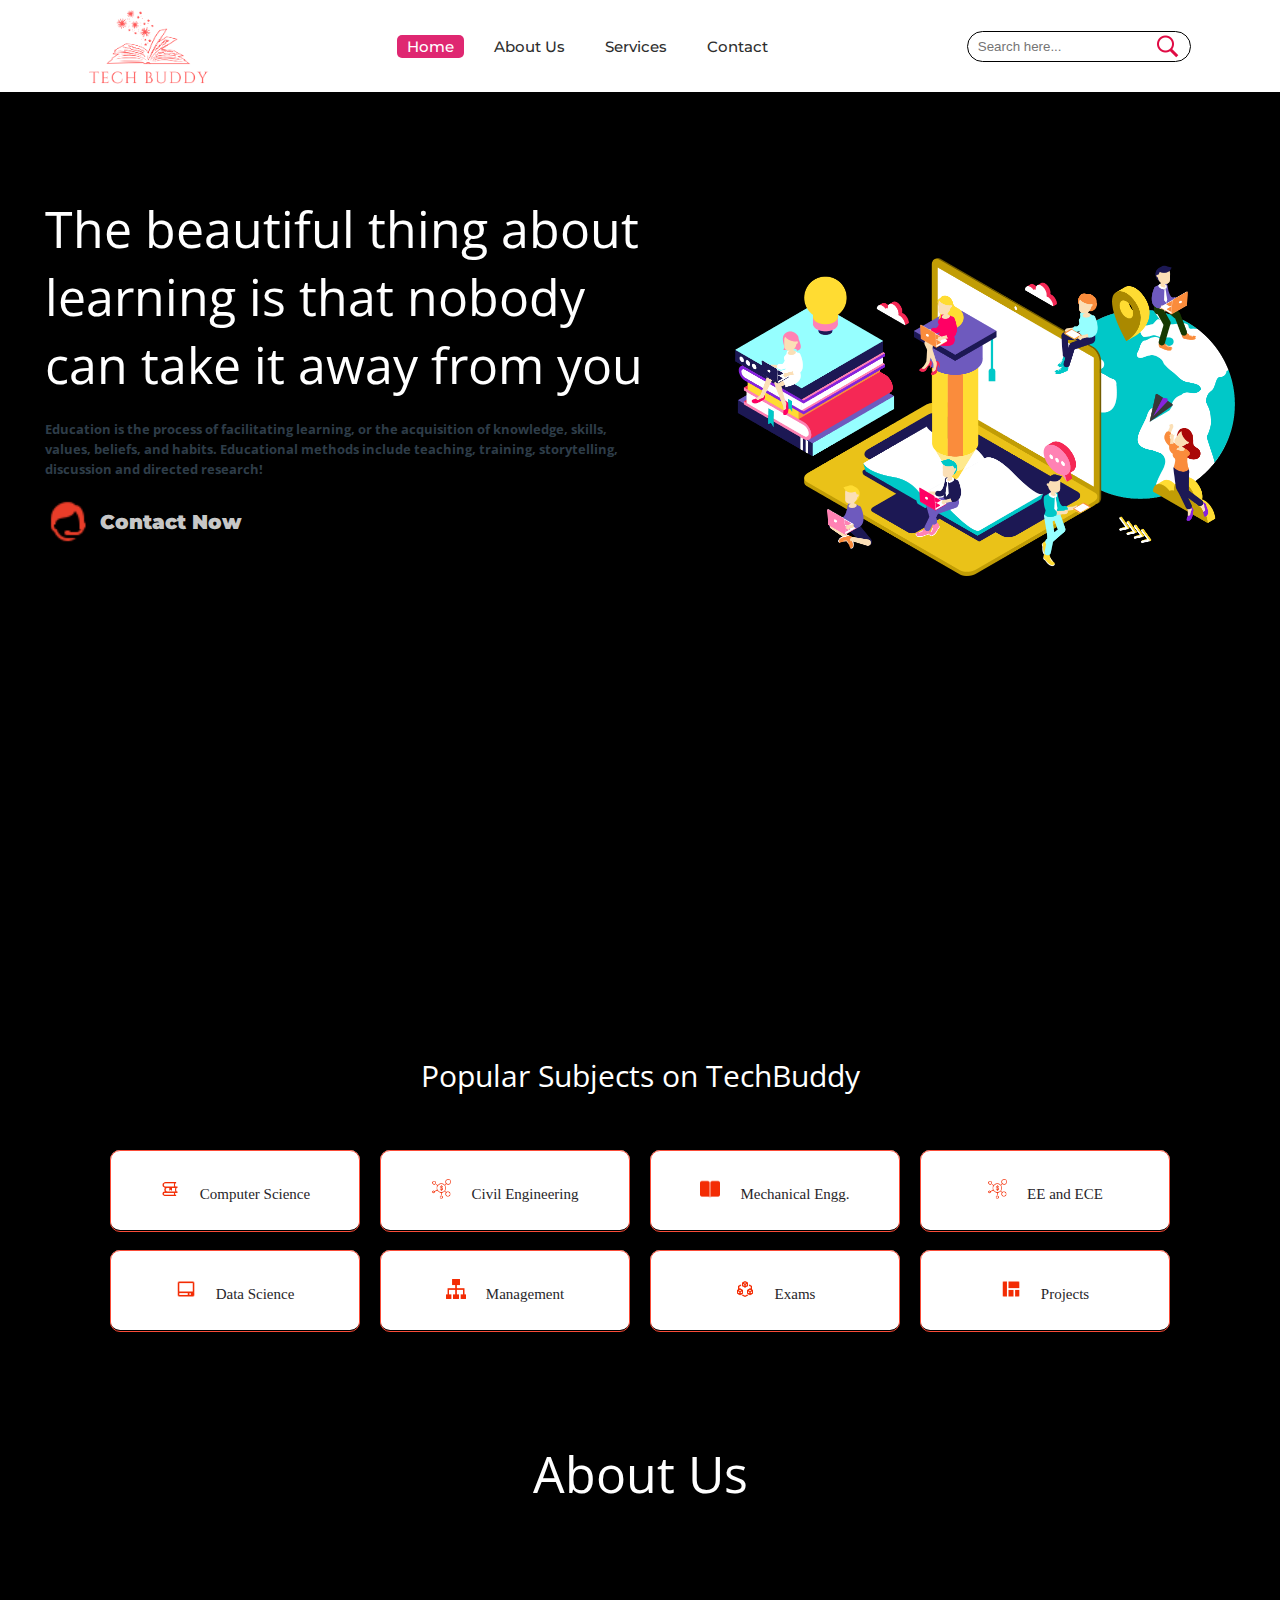
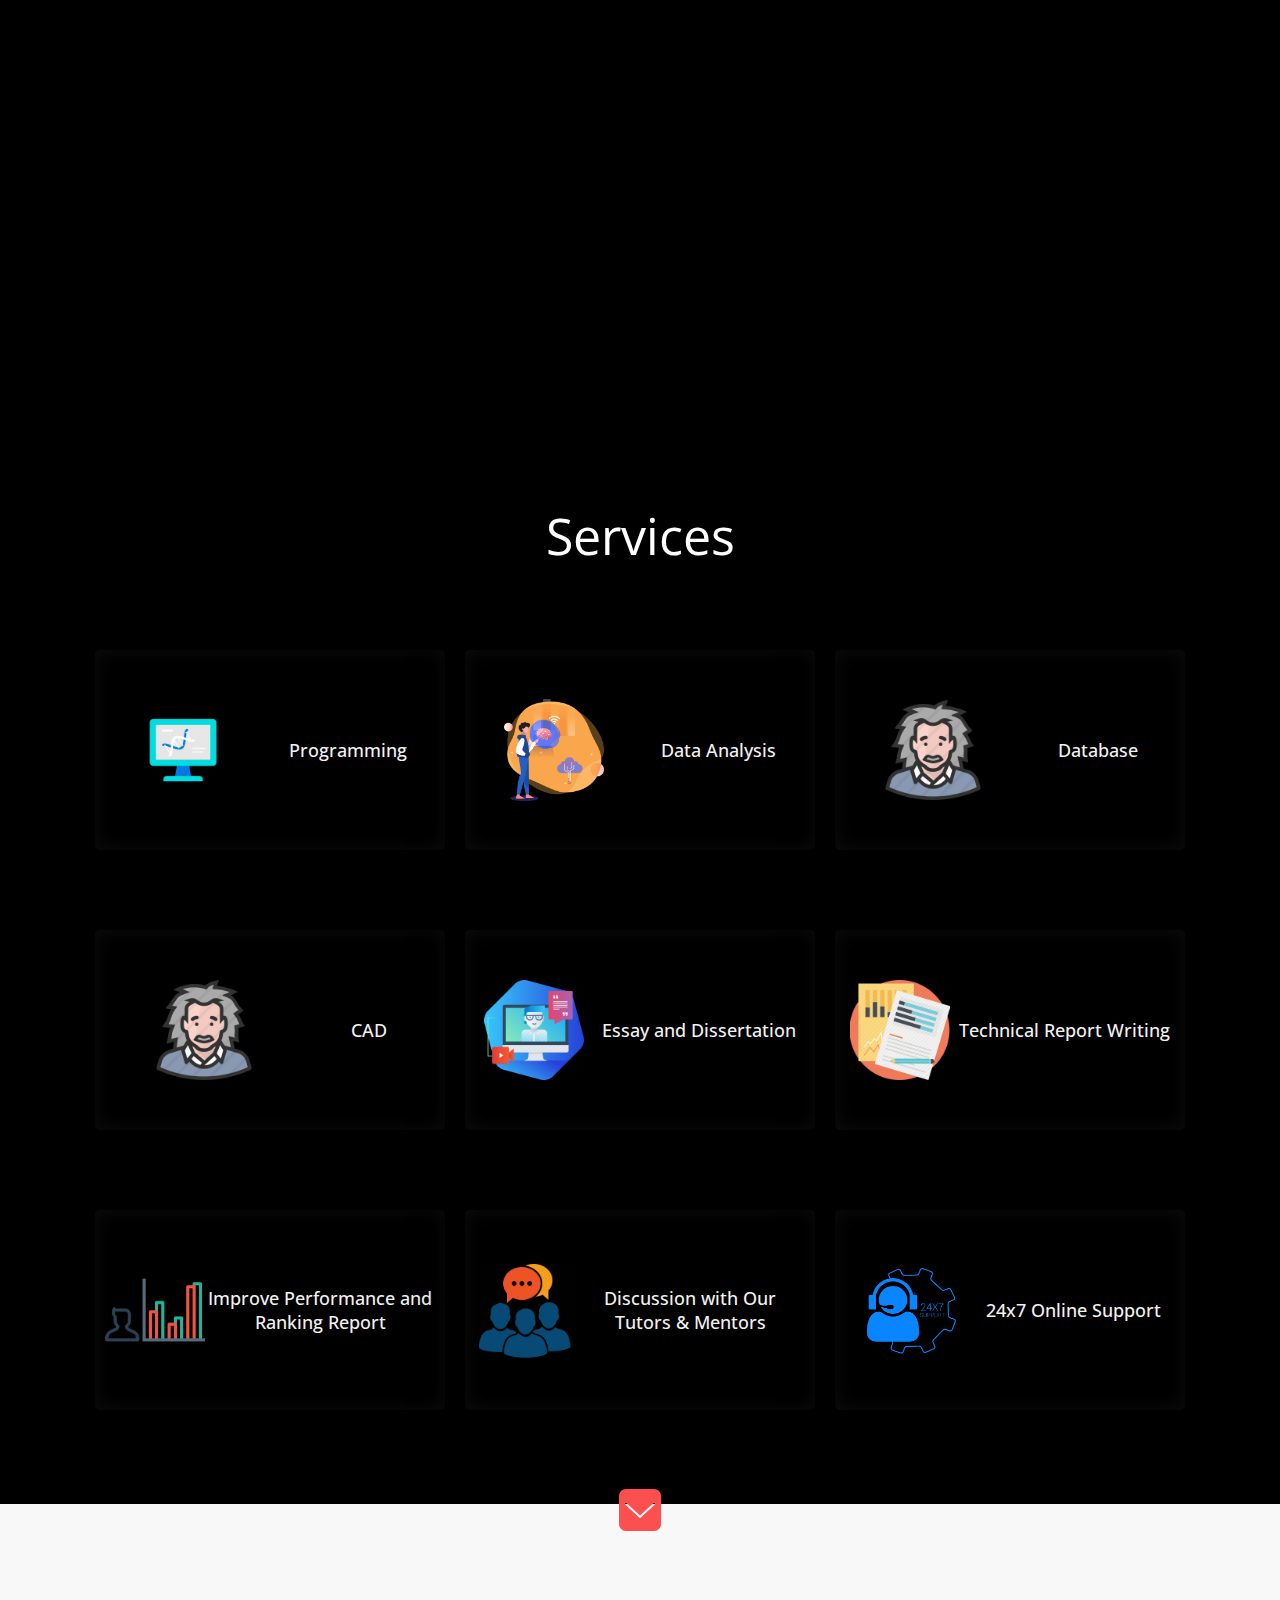
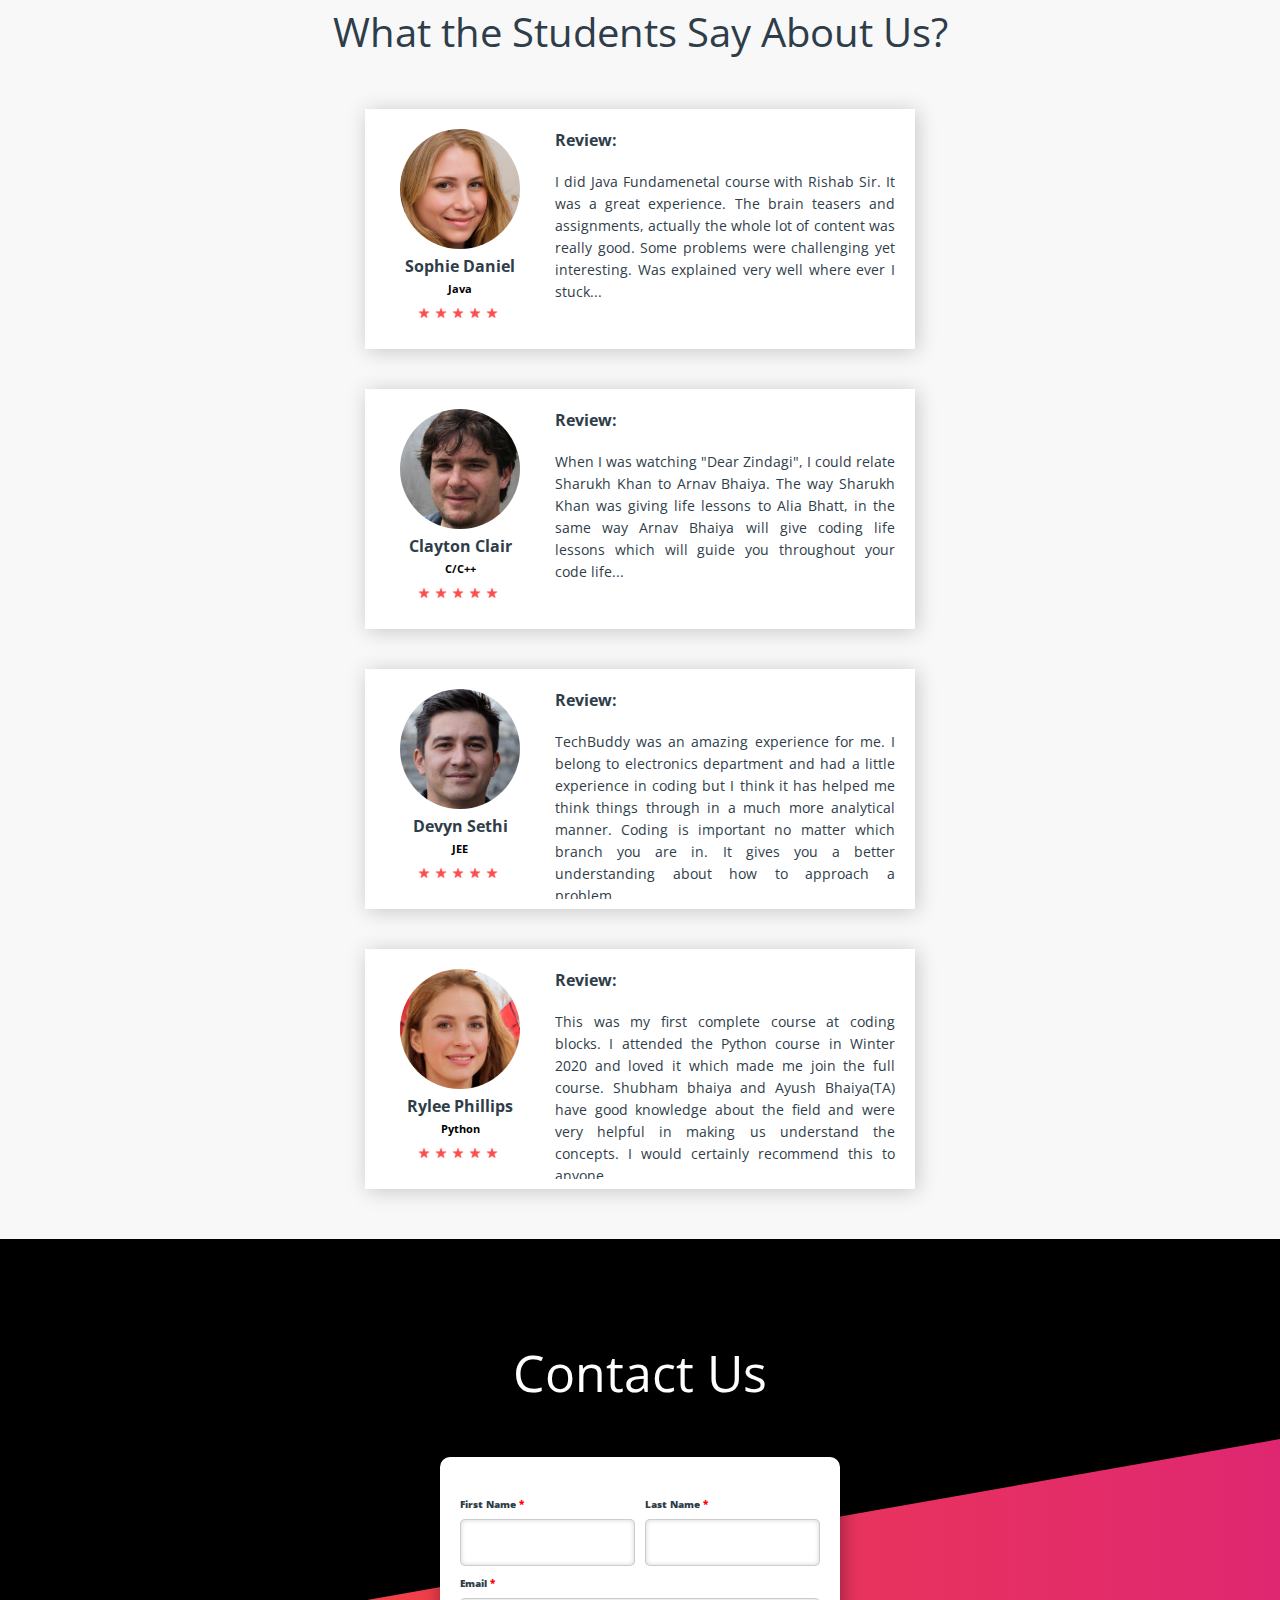
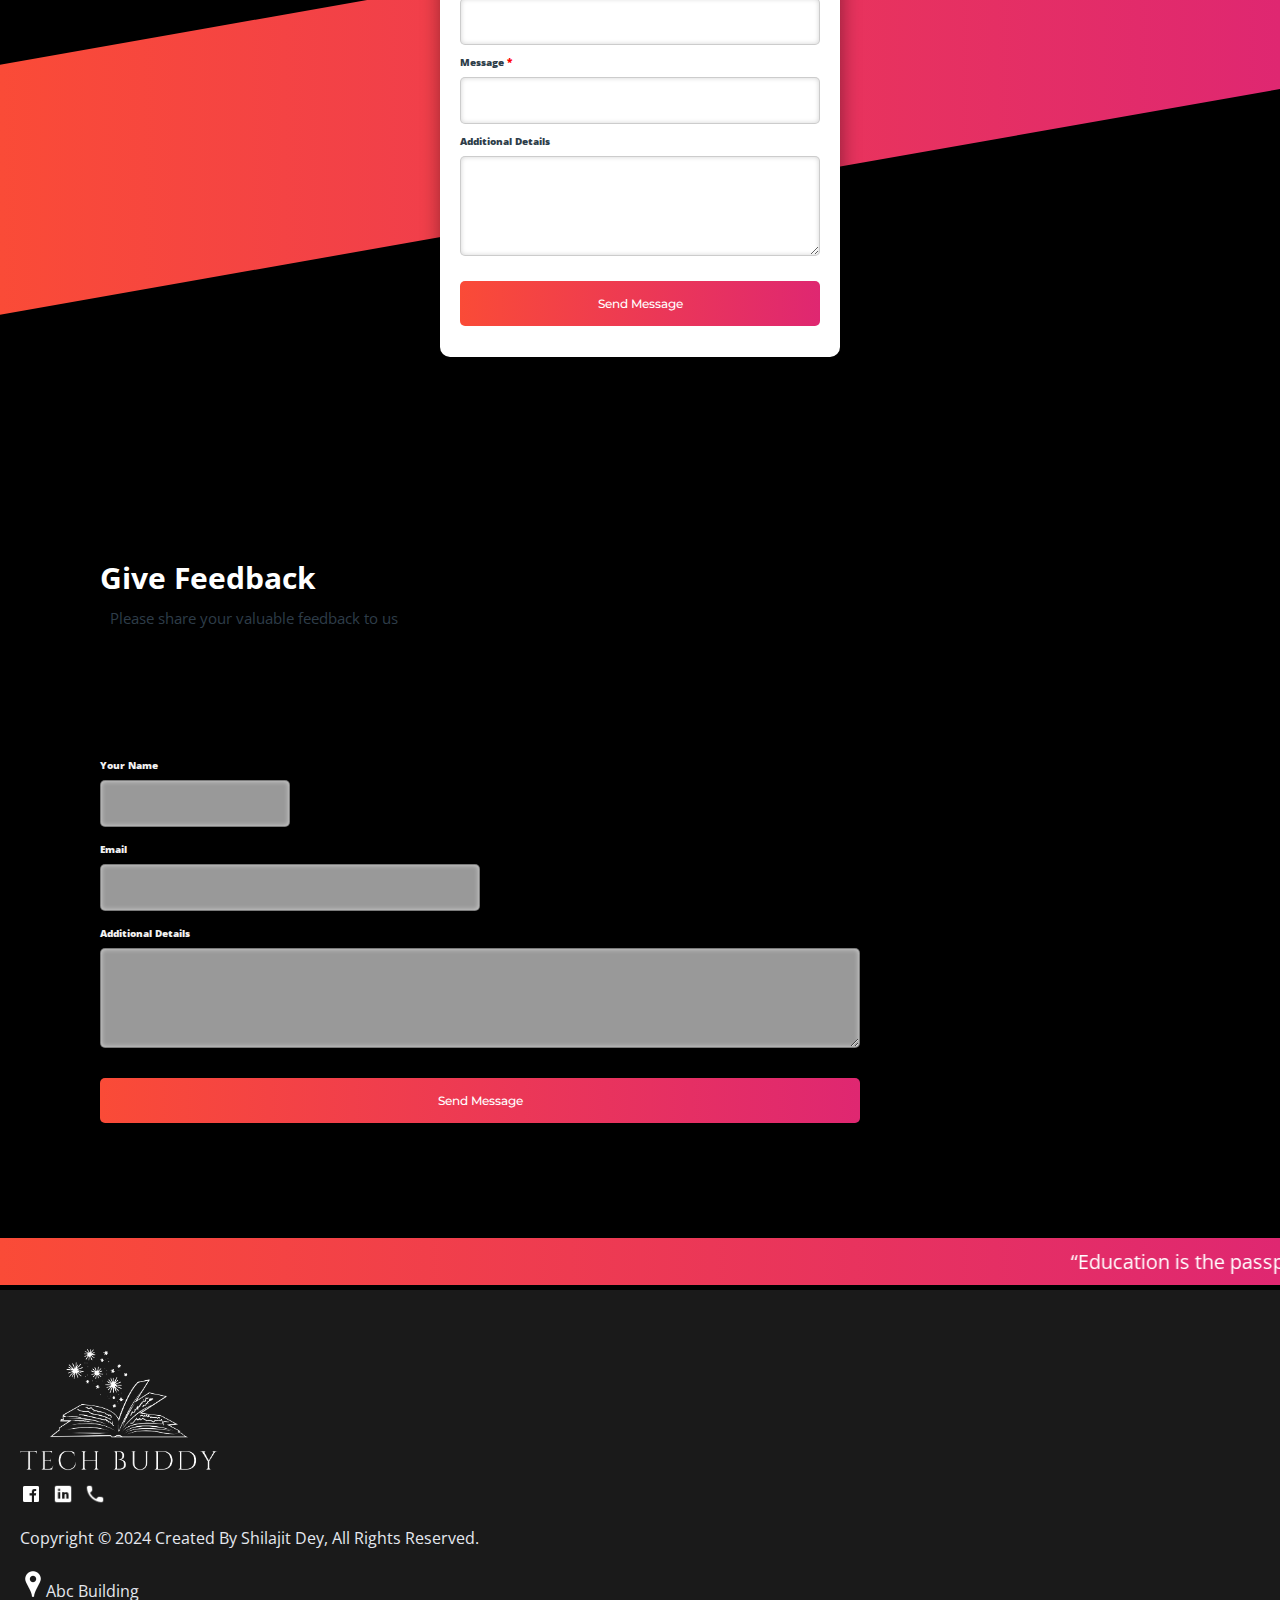
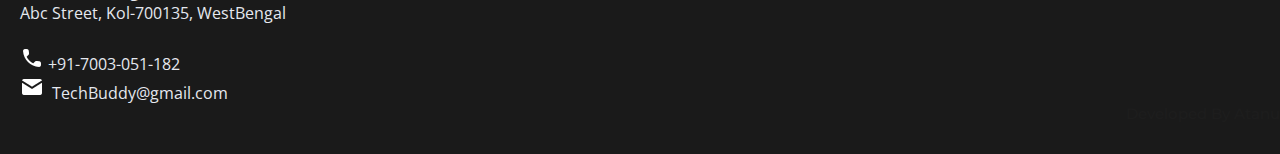
<file: index.html>
<!DOCTYPE html>
<html>
  <head>
    <link rel="shortcut icon" type="png" href="images/icon/favicon.png" />
    <meta charset="utf-8" />
    <meta http-equiv="X-UA-Comaptible" content="IE=edge" />
    <title>TechBuddy</title>
    <meta name="desciption" content="" />
    <meta name="viewport" content="width=device-width, initial-scale=1" />
    <link rel="stylesheet" type="text/css" href="style.css" />
    <script type="text/javascript" src="script.js"></script>
    <script src="https://code.jquery.com/jquery-3.2.1.js"></script>
    <script>
      $(window).on("scroll", function () {
        if ($(window).scrollTop()) {
          $("nav").addClass("black");
        } else {
          $("nav").removeClass("black");
        }
      });
    </script>
  </head>
  <body>
    <!-- Nav Bar -->
    <header id="header">
      <nav>
        <div class="logo"><img src="images/icon/logo.png" alt="logo" /></div>
        <ul>
          <li><a class="active" href="">Home</a></li>
          <li><a href="#about_section">About Us</a></li>
          <li><a href="#services_section">Services</a></li>
          <li><a href="#contactus_section">Contact</a></li>
        </ul>
        <div class="srch">
          <input type="text" class="search" placeholder="Search here..." /><img
            src="images/icon/search.png"
            alt="search"
            onclick="slide()"
          />
        </div>
        <img
          src="images/icon/menu.png"
          class="menu"
          onclick="sideMenu(0)"
          alt="menu"
        />
      </nav>
      <div class="head-container">
        <div class="quote">
          <p>
            The beautiful thing about learning is that nobody can take it away
            from you
          </p>
          <h5>
            Education is the process of facilitating learning, or the
            acquisition of knowledge, skills, values, beliefs, and habits.
            Educational methods include teaching, training, storytelling,
            discussion and directed research!
          </h5>
          <div class="play">
            <img src="images/icon/contactus.png" alt="contact" /><span
              ><a
                href="https://www.facebook.com/people/Rohan-Shilajit-Dey/pfbid0NHVR33Gcivu3R6Zj3SsDfL24eHKzZ3BnEtADkX9VgzAieMF2xB8Qo9fHscrFCZQrl/"
                target="_blank"
                >Contact Now</a
              ></span
            >
          </div>
        </div>
        <div class="svg-image">
          <img src="images/extra/svg1.jpg" alt="svg" />
        </div>
      </div>
      <div class="side-menu" id="side-menu">
			<div class="close" onclick="sideMenu(1)"><img src="images/icon/close.png" alt=""></div>
			<ul>
				<li><a href="#about_section">About</a></li>
				<li><a href="#course_section">Popular Subjects</a></li>
				<li><a href="#services_section">Services</a></li>
				<li><a href="#contactus_section">Contact</a></li>
				<li><a href="#feedBACK">Feedback</a></li>
			</ul>
		</div>
    </header>

    <!-- Subjects -->
    <div class="title">
      <span>Popular Subjects on TechBuddy</span>
    </div>
    <br /><br />
    <div class="course" id="course_section">
      <center>
        <div class="cbox">
          <div class="det">
            <a href="subjects/computer_courses.html"
              ><img src="images/courses/book.png" />Computer Science</a
            >
          </div>
          <div class="det">
            <a href="subjects/#"
              ><img src="images/courses/d1.png" />Civil Engineering</a
            >
          </div>
          <div class="det">
            <a href="subjects/##sample_papers"
              ><img src="images/courses/paper.png" />Mechanical Engg.</a
            >
          </div>
          <div class="det">
            <a href="subjects/#"
              ><img src="images/courses/d1.png" />EE and ECE</a
            >
          </div>
        </div>
      </center>
      <div class="cbox">
        <div class="det">
          <a href="subjects/computer_courses.html"
            ><img src="images/courses/computer.png" />Data Science</a
          >
        </div>
        <div class="det">
          <a href="subjects/computer_courses.html#data"
            ><img src="images/courses/data.png" />Management</a
          >
        </div>
        <div class="det">
          <a href="subjects/computer_courses.html#algo"
            ><img src="images/courses/algo.png" />Exams</a
          >
        </div>
        <div class="det det-last">
          <a href="subjects/computer_courses.html#projects"
            ><img src="images/courses/projects.png" />Projects</a
          >
        </div>
      </div>
    </div>

    <!-- ABOUT -->
    <div class="diffSection" id="about_section">
      <center><p style="font-size: 50px; padding: 100px; color: #ffffff;">About Us</p></center>
      <div class="about-content">
        <div class="side-image">
          <img class="sideImage" src="images/extra/e3.jpg" />
        </div>
        <div class="side-text">
          <h2>What is TechBuddy and why shoud you choose us?</h2>
          <p>
            Education is the process of facilitating learning, or the
            acquisition of knowledge, skills, values, beliefs, and habits.
            Educational methods include teaching, training, storytelling,
            discussion and directed research.<br />
            Educational website can include websites that have games, videos or
            topic related resources that act as tools to enhance learning and
            supplement classroom teaching. These websites help make the process
            of learning entertaining and attractive to the student, especially
            in today's age.
          </p>
        </div>
      </div>
    </div>

    <!-- SERVICES -->
    <div class="service-swipe">
      <div class="diffSection" id="services_section">
        <center>
          <p
            style="
              font-size: 50px;
              padding: 100px;
              padding-bottom: 40px;
              color: #fff;
            "
          >
            Services
          </p>
        </center>
      </div>
      <a href=""
        ><div class="s-card">
          <img src="images/icon/computer-courses.png" />
          <p>Programming</p>
        </div></a
      >
      <a href="#"
        ><div class="s-card">
          <img src="images/icon/brainbooster.png" />
          <p>Data Analysis</p>
        </div></a
      >
      <a href="#"
        ><div class="s-card">
          <img src="images/icon/q1.png" />
          <p>Database</p>
        </div></a
      >
      <a href="#"
        ><div class="s-card">
          <img src="images/icon/q1.png" />
          <p>CAD</p>
        </div></a
      >
      <a href="#"
        ><div class="s-card">
          <img src="images/icon/online-tutorials.png" />
          <p>Essay and Dissertation</p>
        </div></a
      >
      <a href=""
        ><div class="s-card">
          <img src="images/icon/papers.jpg" />
          <p>Technical Report Writing</p>
        </div></a
      >
      <a href="#"
        ><div class="s-card">
          <img src="images/icon/p3.png" />
          <p>Improve Performance and Ranking Report</p>
        </div></a
      >
      <a href="#contactus_section"
        ><div class="s-card">
          <img src="images/icon/discussion.png" />
          <p>Discussion with Our Tutors & Mentors</p>
        </div></a
      >
      <a href="#contactus_section"
        ><div class="s-card">
          <img src="images/icon/help.png" />
          <p>24x7 Online Support</p>
        </div></a
      >
    </div>

    <!-- Students Reviews -->
    <div id="makeitfull">
      <a href="#review_section"><img src="images/icon/makeitfull.png" /></a>
    </div>
    <div class="review">
      <div class="diffSection" id="review_section">
        <center>
          <p
            style="
              font-size: 40px;
              padding: 100px;
              padding-bottom: 40px;
              color: #2e3d49;
            "
          >
            What the Students Say About Us?
          </p>
        </center>
      </div>
      <div class="rev-container">
        <div class="rev-card">
          <div class="identity">
            <img src="images/creator/humanNotExist1.jpg" />
            <p>Sophie Daniel</p>
            <h6>Java</h6>
            <div class="rating">
              <img src="images/icon/star.png" /><img
                src="images/icon/star.png"
              /><img src="images/icon/star.png" /><img
                src="images/icon/star.png"
              /><img src="images/icon/star.png" />
            </div>
          </div>
          <div class="rev-cont">
            <p id="title">Review:</p>
            <p id="content">
              I did Java Fundamenetal course with Rishab Sir. It was a great
              experience. The brain teasers and assignments, actually the whole
              lot of content was really good. Some problems were challenging yet
              interesting. Was explained very well where ever I stuck...
            </p>
          </div>
        </div>
        <div class="rev-card">
          <div class="identity">
            <img src="images/creator/humanNotExist2.jpg" />
            <p>Clayton Clair</p>
            <h6>C/C++</h6>
            <div class="rating">
              <img src="images/icon/star.png" /><img
                src="images/icon/star.png"
              /><img src="images/icon/star.png" /><img
                src="images/icon/star.png"
              /><img src="images/icon/star.png" />
            </div>
          </div>
          <div class="rev-cont">
            <p id="title">Review:</p>
            <p id="content">
              When I was watching "Dear Zindagi", I could relate Sharukh Khan to
              Arnav Bhaiya. The way Sharukh Khan was giving life lessons to Alia
              Bhatt, in the same way Arnav Bhaiya will give coding life lessons
              which will guide you throughout your code life...
            </p>
          </div>
        </div>
        <div class="rev-card">
          <div class="identity">
            <img src="images/creator/humanNotExist3.jpg" />
            <p>Devyn Sethi</p>
            <h6>JEE</h6>
            <div class="rating">
              <img src="images/icon/star.png" /><img
                src="images/icon/star.png"
              /><img src="images/icon/star.png" /><img
                src="images/icon/star.png"
              /><img src="images/icon/star.png" />
            </div>
          </div>
          <div class="rev-cont">
            <p id="title">Review:</p>
            <p id="content">
              TechBuddy was an amazing experience for me. I belong to
              electronics department and had a little experience in coding but I
              think it has helped me think things through in a much more
              analytical manner. Coding is important no matter which branch you
              are in. It gives you a better understanding about how to approach
              a problem...
            </p>
          </div>
        </div>
        <div class="rev-card">
          <div class="identity">
            <img src="images/creator/humanNotExist4.jpg" />
            <p>Rylee Phillips</p>
            <h6>Python</h6>
            <div class="rating">
              <img src="images/icon/star.png" /><img
                src="images/icon/star.png"
              /><img src="images/icon/star.png" /><img
                src="images/icon/star.png"
              /><img src="images/icon/star.png" />
            </div>
          </div>
          <div class="rev-cont">
            <p id="title">Review:</p>
            <p id="content">
              This was my first complete course at coding blocks. I attended the
              Python course in Winter 2020 and loved it which made me join the
              full course. Shubham bhaiya and Ayush Bhaiya(TA) have good
              knowledge about the field and were very helpful in making us
              understand the concepts. I would certainly recommend this to
              anyone...
            </p>
          </div>
        </div>
      </div>
    </div>

    <!-- CONTACT US -->
    <div class="diffSection" id="contactus_section">
      <center><p style="font-size: 50px; padding: 100px; color: #ffffff;">Contact Us</p></center>
      <div class="csec"></div>
      <div class="back-contact">
        <div class="cc">
          <form
            action="mailto:techbusddy@gmail.com"
            method="post"
            enctype="text/plain"
          >
            <label>First Name <span class="imp">*</span></label
            ><label style="margin-left: 185px"
              >Last Name <span class="imp">*</span></label
            ><br />
            <center>
              <input
                type="text"
                name=""
                style="margin-right: 10px; width: 175px"
                required="required"
              /><input
                type="text"
                name="lname"
                style="width: 175px"
                required="required"
              /><br />
            </center>
            <label>Email <span class="imp">*</span></label
            ><br />
            <input
              type="email"
              name="mail"
              style="width: 100%"
              required="required"
            /><br />
            <label>Message <span class="imp">*</span></label
            ><br />
            <input
              type="text"
              name="message"
              style="width: 100%"
              required="required"
            /><br />
            <label>Additional Details</label><br />
            <textarea name="addtional"></textarea><br />
            <button type="submit" id="csubmit">Send Message</button>
          </form>
        </div>
      </div>
    </div>

    <!-- FEEDBACK -->
    <div class="title2" id="feedBACK">
      <span>Give Feedback</span>
      <div class="shortdesc2">
        <p>Please share your valuable feedback to us</p>
      </div>
    </div>

    <div class="feedbox">
      <div class="feed">
        <form
          action="mailto:TechBuddy@gmail.com"
          method="post"
          enctype="text/plain"
        >
          <label>Your Name</label><br />
          <input type="text" name="" class="fname" required="required" /><br />
          <label>Email</label><br />
          <input type="email" name="mail" required="required" /><br />
          <label>Additional Details</label><br />
          <textarea name="addtional"></textarea><br />
          <button type="submit" id="csubmit">Send Message</button>
        </form>
      </div>
    </div>

    <!-- Sliding Information -->
    <marquee
      style="
        background: linear-gradient(to right, #fa4b37, #df2771);
        margin-top: 50px;
      "
      direction="left"
      onmouseover="this.stop()"
      onmouseout="this.start()"
      scrollamount="20"
      ><div class="marqu">
        “Education is the passport to the future, for tomorrow belongs to those
        who prepare for it today.” “Your attitude, not your aptitude, will
        determine your altitude.” “If you think education is expensive, try
        ignorance.” “The only person who is educated is the one who has
        TechBuddy how to learn …and change.”
      </div></marquee
    >

    <!-- FOOTER -->
    <footer>
      <div class="footer-container">
        <div class="left-col">
          <img src="images/icon/logo - Copy.png" style="width: 200px" />
          <div class="logo"></div>
          <div class="social-media">
            <a href="https://www.facebook.com/profile.php?id=100078819344273"
              ><img src="images/icon\fb.png"
            /></a>
            <a href="http://www.linkedin.com/in/technical-studybuddy-8519962b1"
              ><img src="images/icon\linkedin.png"
            /></a>
            <a href="https://wa.me/7003051182"
              ><img src="images/icon\phone.png"
            /></a>
            <!-- <a href="#"><img src="images/icon\tt.png"></a>
					<a href="#"><img src="images/icon\ytube.png"></a> -->
          </div>
          <br /><br />
          <p class="rights-text">
            Copyright © 2024 Created By Shilajit Dey, All Rights Reserved.
          </p>
          <br />
          <p>
            <img src="images/icon/location.png" />Abc Building<br />Abc Street,
            Kol-700135, WestBengal
          </p>
          <br />
          <p>
            <img src="images/icon/phone.png" /> +91-7003-051-182<br /><img
              src="images/icon/mail.png"
            />&nbsp; TechBuddy@gmail.com
          </p>
        </div>
      </div>
      <a style="color: #1e1e1edd; float: right;" href="https://github.com/attanu"><p>Developed By Atanu</p></a>
    </footer>
  </body>
</html>
</file>
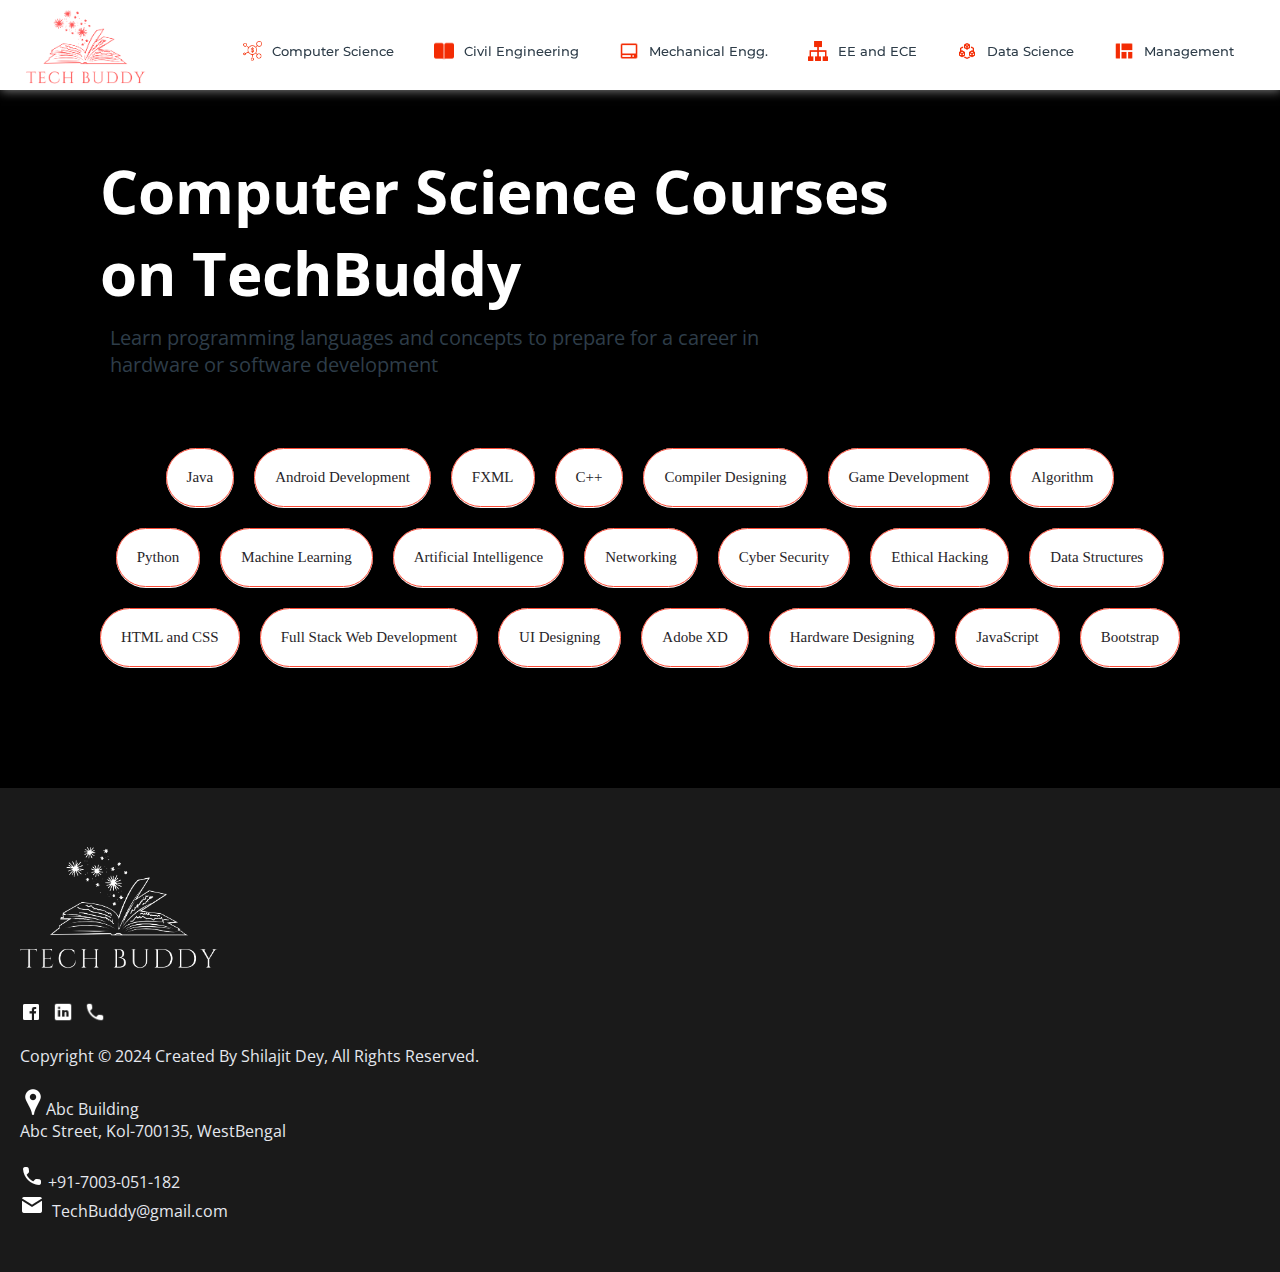
<file: subjects/computer_courses.html>
<!DOCTYPE html>
<html>
<head>
	<link rel="shortcut icon" type="png" href="../images/icon/favicon.png">
	<title>Computer Science Courses on TechBuddy</title>
	<link rel="stylesheet" type="text/css" href="subjects.css">
	<script type="text/javascript" src="../script.js"></script>
</head>
<body>
	
<!-- NAV BAR -->
<header>
	<div class="nav" id="nav">
		<div id="learned-logo">
		<a href="../index.html"><img src="../images/icon/logo.png" style="width: 120px;"></a></div>
		<div class="switch-tab" id="switch-tab" onclick="switchTAB()"><img src="../images/icon/menu.png"></div>
		<ul id="list-switch">
			<li><a href="computer_courses.html"><img src="../images/courses/d1.png" class="icon">Computer Science</a></li>
			<li><a href="#"><img src="../images/courses/paper.png" class="icon">Civil Engineering</a></li>
			<li><a href="computer_courses.html"><img src="../images/courses/computer.png" class="icon">Mechanical Engg.</a></li>
			<li><a href="computer_courses.html#data"><img src="../images/courses/data.png" class="icon">EE and ECE</a></li>
			<li><a href="computer_courses.html#algo"><img src="../images/courses/algo.png" class="icon">Data Science</a></li>
			<li><a href="computer_courses.html#projects"><img src="../images/courses/projects.png" class="icon">Management</a></li>
		</ul>
		<div class="search" id="search-switch">
			<input type="text" placeholder="Search" class="srch"><button id="srchbtn"><img src="../images/icon/search.png"></button>
		</div>
	</div>
</header>
	

<!-- MAIN Heading of Page -->
	<div class="title">
		<span>Computer Science Courses<br>on TechBuddy</span>
		<div class="shortdesc">
			<p>Learn programming languages and concepts to prepare for a career in<br>hardware or software development</p>
		</div>
	</div>


<!-- Some KeyWords related to Topic -->
	<div class="course">
		<div class="cbox">
		<div class="det"><a href="#java">Java</a></div>
		<div class="det"><a href="https://developer.android.com/">Android Development</a></div>
		<div class="det"><a href="https://docs.oracle.com/javafx/2/get_started/fxml_tutorial.htm">FXML</a></div>
		<div class="det"><a href="#c++">C++</a></div>
		<div class="det"><a href="https://www.geeksforgeeks.org/introduction-of-compiler-design/">Compiler Designing</a></div>
		<div class="det"><a href="https://www.coursera.org/specializations/game-design-and-development">Game Development</a></div>
		<div class="det"><a href="#algo">Algorithm</a></div>
		</div>
		<div class="cbox">
		<div class="det"><a href="#python">Python</a></div>
		<div class="det"><a href="https://www.coursera.org/learn/machine-learning">Machine Learning</a></div>
		<div class="det"><a href="https://en.wikipedia.org/wiki/Artificial_intelligence">Artificial Intelligence</a></div>
		<div class="det"><a href="https://en.wikipedia.org/wiki/Network">Networking</a></div>
		<div class="det"><a href="https://www.kaspersky.co.in/resource-center/definitions/what-is-cyber-security">Cyber Security</a></div>
		<div class="det"><a href="https://www.eccouncil.org/ethical-hacking/">Ethical Hacking</a></div>
		<div class="det"><a href="#data">Data Structures</a></div>
		</div>
		<div class="cbox">
		<div class="det"><a href="#html_css">HTML and CSS</a></div>
		<div class="det"><a href="https://www.udacity.com/course/full-stack-web-developer-nanodegree--nd0044">Full Stack Web Development</a></div>
		<div class="det"><a href="https://uxplanet.org/what-is-ui-vs-ux-design-and-the-difference-d9113f6612de?gi=6d9d13f4cc95">UI Designing</a></div>
		<div class="det"><a href="https://www.adobe.com/in/products/xd.html">Adobe XD</a></div>
		<div class="det"><a href="https://www.sciencedirect.com/topics/computer-science/hardware-design">Hardware Designing</a></div>
		<div class="det"><a href="#javascript">JavaScript</a></div>
		<div class="det"><a href="#html_css">Bootstrap</a></div>
		</div>
	</div>

<br><br><br><br><br>

<!-- FOOTER -->
<footer>
	<div class="footer-container">
		<div class="left-col">
			<img src="../images/icon/logo - Copy.png" style="width: 200px;">
			<div class="logo"></div>
			<div class="social-media">
				<a href="https://www.facebook.com/profile.php?id=100078819344273"><img src="../images/icon\fb.png"></a>
				<a href="http://www.linkedin.com/in/technical-studybuddy-8519962b1"><img src="../images/icon\linkedin.png"></a>
				<a href="https://wa.me/7003051182"><img src="../images/icon\phone.png"></a>
				<!-- <a href="#"><img src="../images/icon\tt.png"></a>
				<a href="#"><img src="../images/icon\ytube.png"></a> -->
			</div><br><br>
			<p class="rights-text">Copyright © 2024 Created By Shilajit Dey, All Rights Reserved.</p>
			<br><p><img src="../images/icon/location.png">Abc Building<br>Abc Street, Kol-700135, WestBengal</p><br>
			<p><img src="../images/icon/phone.png"> +91-7003-051-182<br><img src="../images/icon/mail.png">&nbsp; TechBuddy@gmail.com</p>
		</div>
	</div>
</footer>

</body>
</html>
</file>
<file: style.css>
@import url('https://fonts.googleapis.com/css?family=Montserrat:500&display=swap');
@import url('https://fonts.googleapis.com/css?family=Dancing+Script&display=swap');
@import url('https://fonts.googleapis.com/css?family=Open+Sans&display=swap');

* {
	box-sizing: border-box;
	margin: 0;
	padding: 0;
}

html {
	scroll-behavior: smooth;
}
body {
	background: #000000;
	font-family: 'Open Sans', sans-serif;
}

header {
	height: 90vh;
	/* background: #000; */
}
.black {
	box-shadow: 0 2px 10px rgba(0, 0, 0, 0.5);
}
nav {
	top: 0;
	position: fixed;
	display: flex;
	width: 100%;
	z-index: 1000;
	background: #fff;
	justify-content: space-around;
	transition: 1.5s;
	align-items: center;
}
nav ul {
	display: flex;
	align-items: center;
}
nav ul li {
	list-style: none;
	margin: 5px 10px;
}
nav ul li a {
	padding: 2px 10px;
	color: #2e2e2e;
	cursor: pointer;
	transition: .5s;
	text-decoration: none;
}
nav ul li a:hover {
	color: #fff;
	border-radius: 5px;
	background: #DF2771;
}
.active {
	color: #fff;
	border-radius: 5px;
	background: #DF2771;
}
.srch {
	padding: 2px 10px;
	display: flex;
	/* align-items: center; */
	justify-content: center;
	/* background: #0066ff; */
	border: 1px solid;
	border-radius: 20px;
}
.srch img {
	width: 25px;
	cursor: pointer;
}
.srch .search {
	/* padding: 2px 10px; */
	outline: none;
	border: none;
	background: transparent;
}

.get-started {
	margin-left: 50px;
	padding: 5px 20px;
	border: 2px solid #DF2771;
	border-radius: 20px;
	text-decoration: none;
	
	transition: .5s;
	background-color: #DF2771;
	color: #fff;
}
.get-started:hover {
	color: #2e2e2e;
	background: #fff;
}
.logo img{
	width: 120px;
	cursor: pointer;
	transition: all 1s;
}

a, button {
	float: left;
	font-family: "Montserrat", sans-serif;
	font-weight: 500;
	font-size: 15px;
	color: #2E3D49;
	display: block;
	text-decoration: none;
	text-align: center;
}
.head-container {
	margin-top: 245px;
	display: flex;
	flex-wrap: wrap;
	align-items: center;
	justify-content: space-around;
}
.quote {
	width: 600px;
	transform: translateY(-50px);
}
.quote h5 {
	margin-top: 20px;
	color: #2e3d49;
	line-height: 20px;
}
.quote p {
	font-size: 50px;
	color: #ffffff;
}
.quote .play {
	margin-top: 20px;
	display: flex;
	/* justify-content: center; */
	align-items: center;
}
.quote .play img {
	width: 45px;
	cursor: pointer;
	filter: drop-shadow(0 0 10px #0002);
}
.quote .play span a{
	margin-left: 10px;
	font-size: 20px;
	font-weight: 900;
	color: rgba(255, 255, 255, 0.8);
	cursor: pointer;
}

.quote .play span a:hover {
	color: #fff;
	border-radius: 10px;
	background: #DF2771;
	padding: 5px;
}

.svg-image img{
	width: 500px;
	filter: drop-shadow(0 20px 10px rgba(0,0,0,0.2));
}

/* SIDE MENU */
.menu {
	cursor: pointer;
	width: 25px;
	display: none;
}
.side-menu {
	width: 100%;
	height: 100%;
	background: rgba(182, 33, 90, 0.993);
	position: absolute;
	top: 0;
	transition: .8s;
	z-index: 2000;
	transform: translateX(-100%);
}
.side-menu ul {
	margin-top: 35%;
	display: flex;
	flex-direction: column;
	justify-content: center;
	/* background: #FA4B37; */
}
.side-menu ul li {
	list-style: none;
	/* background: #009900; */
	display: flex;
	justify-content: center;
	align-items: center;
	/* border-bottom: 1px solid #fff; */
	/* padding: 10px 0px; */
}
.side-menu ul li:hover a{
	background: #fff;
	color: #DF2771;
}
.side-menu ul li a{
	color: #FFF;
	width: 100%;
	font-size: 1em;
	/* background: #2E3D49; */
	text-decoration: none;
	padding: 15px 0px;
}
.close img{
	float: right;
	width: 35px;
	cursor: pointer;
	margin: 10px;
}
.user {
	display: flex;
	justify-content: center;
	align-items: center;
	margin-top: 10%;
}
.user img {
	width: 60px;
	border-radius: 50%;
	border: 2px solid #fff;
	filter: drop-shadow(0 10px 20px #0004);
	margin-right: 30px;
	cursor: pointer;
}
.user p {
	color: #fff;
	cursor: pointer;
}
.user img, .user p {
	opacity: 1;
}
/*Common things in all sections*/
#about_section, #portfolio_section, #team_section, #services_section, #contactus_section {
	font-family: 'Open Sans', sans-serif;
	color: #2E3D49;
	position: relative;
}
.diffSection {
	width: 100%;
	/*position: relative;*/
	justify-content: center;
	align-items: center;
}
.diffSection .content {
	margin: 10px;
	text-align: center;
	padding: 10px 100px;
	font-size: 1.1em;
}

/*PORTFOLIO*/
.extra {
	width: 100%;
}
.extra p {
	padding: 30px;
	padding-bottom: 150px;
	font-size: 50px;
	text-align: center;
	color: #fff;
	background-image: linear-gradient(rgba(0,0,0,0),rgba(0,0,0,0.7)),url("images/extra/b1.jpg");
	background-size: cover;
	background-attachment: fixed;
	font-family: cursive;
	z-index: -9;
}
.smbox {
	display: flex;
	flex-wrap: wrap;
	transform: translateY(-100px);
	justify-content: center;
}
.smbox span {
	margin: 1%;
	background: #fff;
	box-shadow: inset 0px 0px 25px rgba(0,0,0,0.2),
						0 0 40px rgba(0,0,0,0.3);
	border-radius: 10px;
	padding: 30px 50px;
	cursor: pointer;
}
.smbox span:hover {
	transform: scale(1.3);
	transition: .5s ease;
}
.smbox .data {
	font-size: 80px;
	color: #FA6146;	
}
.smbox .det {
	font-size: 20px;
	color: #272529;
	font-family: cursive;
}

/*Title*/
.title {
	 margin-top: 0px; 
	font-family: 'Open Sans', sans-serif;
	font-size: 30px;
	text-align: center;
	color: #ffffff;
}

/*ABOUT*/
.about-content {
	width: 100%;
	position: relative;
	justify-content: center;
	flex-wrap: wrap;
	display: flex;
	align-items: center;
}
.about-content .side-text {
	width: 550px;
	padding: 45px 38px;
	background: #fff;
	box-shadow: 2px 0 100px rgba(0,0,0,0.3);
	border-radius: 5px;
	text-align: justify;
	line-height: 22px;
	opacity: 0;
	transform: translateX(-100px);
	transition: 1s ease-in-out;
}
.about-content .side-text-appear {
	opacity: 1;
	transform: translateX(0px);
}
.about-content .side-text h2 {
	padding: 10px;
}
.about-content .side-text p {
	padding: 10px;
}
.about-content .side-image img {
	width: 90%;
	border-radius: 5px;
}
.sideImage {
	transform: translateX(100px);
	opacity: 0;
	transition: .8s ease-in-out;
}
.sideImage-appear {
	opacity: 1;
	transform: translateX(0px);
}

/*POPULAR SUBJECTS*/
.cbox {
	position: relative;
	width: 100%;
	display: inline-flex;
	flex-wrap: wrap;
	justify-content: center;
}
.cbox .det {
	width: 250px;
	height: 80px;
	margin: 10px;
	background: #fff;
	cursor: pointer;
	border-radius: 10px;
}
.cbox .det a{
	justify-content: space-around;
	width: 250px;
	padding: 28px;
	border-radius: 10px;
	border: 1px solid #FA4B37;
	font-size: 15px;
	color: #272529;
	font-family: cursive;
	text-decoration: none;
}
.cbox .det a:hover {
	background: linear-gradient(to right, #FA4B37, #DF2771);
	color: white;
}
.cbox .det a:hover img{
	filter: brightness(100);
}
.cbox img {
	width: 20px;
	margin-right: 20px;
}

/*TEAM SECTION*/
.totalcard {
	width: 100%;
	display: flex;
	flex-wrap: wrap;
	align-items: center;
	justify-content: center;
	margin-bottom: 50px;
}
.totalcard .card {
	margin: 50px;
	width: 300px;
	border-radius: 10px;
	background: #fff;
}
.totalcard .card{
	box-shadow: inset 0 0 10px rgba(0,0,0,0.4),
					0 0 10px rgba(0,0,0,0.3);
}
.card:nth-child(1){
	border-top: 5px solid green;
}
.card:nth-child(2){
	border-top: 5px solid blue;
}
.card:nth-child(1):hover {
	box-shadow: inset 0px 0px 10px rgba(0,255,0,0.5),
				1px 1px 30px rgba(0,255,0,0.5);
}
.card:nth-child(2):hover {
	box-shadow: inset 0px 0px 10px rgba(0,0,255,0.5),
				1px 1px 30px rgba(0,0,255,0.5);
}
.totalcard .card img {
	width: 100px;
	height: 100px;
	margin-top: 5px;
	cursor: pointer;
	border-radius: 50px;
	transition-duration: .8s;
}
.totalcard .card img:hover {
	transform: scale(3.5);
	border-radius: 0;
	box-shadow: 0 0 20px rgba(0,0,0,0.5);
}
#detail p{
	font-size: 15px;
	line-height: 25px;
	font-variant: small-caps;
	text-align: center;
	margin: 25px;
	margin-bottom: 0px;
	margin-top: 0px;
}
#detail button {
	outline: none;
	border-radius: 10px;
	border-style: none;
	border: 1px solid black;
	padding: 9px 25px;
	cursor: pointer;
	transition-duration: .4s;
}
#detail a {
	bottom: 80px;
	text-decoration: none;
	margin-bottom: 30px;
	margin-top: 20px;
	margin-left: 90px;
	align-self: center;
}

.card-title {
	font-size: 17px;
	color: #343A40;
	padding: 20px;
	font-weight: 700;
}

/*Service Section*/
.service-swipe {
	display: flex;
	flex-wrap: wrap;
	justify-content: center;
	align-items: center;
	background-image: linear-gradient(rgba(0,0,0,0),rgba(0,0,0,0.7)),url("images/extra/b3.jpg");
	background-size: cover;
	background-attachment: fixed;
}
.service-swipe .s-card img {
	width: 100px;
}
.service-swipe a {
	padding: 0;
	margin: 40px 10px;
}
.service-swipe .s-card {
	display: flex;
	justify-content: space-around;
	padding: 10px;
	align-items: center;
	text-align: center;
	width: 350px;
	height: 200px;
	box-shadow: inset 0 0 20px rgba(255,255,255,0.05),
					0 0 50px rgba(0,0,0,0.8);
	border-radius: 5px;
	cursor: pointer;
	transition-duration: .5s;
}
.service-swipe .s-card p {
	color: #f2f2f2;
	font-size: 1.2em;
	font-family: 'Open Sans',sans-serif;
}
.service-swipe .s-card:hover {
	box-shadow: 0 0 50px rgba(255,255,255,0.8);
	transform: translateY(-10px);
}

/*Contact Us Section*/
.csec {
	background: linear-gradient(to right, #FA4B37, #DF2771);
	background-attachment: fixed; 
	position: absolute;
	width: 100%;
	height: 250px;
	top: 200px;
	content: '';
	transform-origin: top right;
	transform: skewY(-10deg);
	z-index: -1;
}
.back-contact {
	margin-top: 0px;
	transform: translateY(-50px);
	display: flex;
	align-items: center;
	justify-content: space-around;
}
.cc {
	height: 400px;
	width: 400px;
	height: 500px;
	border-radius: 10px;
	justify-content: center;
	box-shadow: 1px 1px 20px rgba(0,0,0,0.4);
	background: #fff;
}
.cc form {
	margin: 5%;
	margin-top: 40px;
	width: 90%;
	height: 90%;
}
.cc form label {
	position: absolute;
	color: #2E3D49;
	font-size: 10px;
	font-weight: 800;
}
.cc form input {
	padding: 15px;
	margin-bottom: 10px;
	border-radius: 5px;
	box-shadow: inset 0 0 5px lightgray;
	border: 1px solid rgba(0,0,0,0.2);
	outline: none;
	color: #2E3D49;
	font-weight: 600;
}
.imp {
	color: red;
}
form textarea {
	width: 100%;
	height: 100px;
	box-shadow: inset 0 0 5px lightgray;
	border: 1px solid rgba(0,0,0,0.2);
	border-radius: 5px;
	outline: none;
	color: #2E3D49;
	font-weight: 600;
	padding: 15px;
}
#csubmit {
	margin-top: 20px; 
	background: linear-gradient(to right, #FA4B37, #DF2771);
	border-radius: 5px;
	border-style: none;
	outline: none;
	width: 100%;
	padding: 15px 25px;
	color: #fff;
	font-size: 12px;
	cursor: pointer;
}

/*REVIEW SECTION*/
#makeitfull {
	display: flex;
	justify-content: center;
	transform: translateY(35px);
}
#makeitfull img {
	width: 50px;
}
.review {
	background: #F8F8F8;
	width: 100%;
}
.rev-container {
	padding: 10px 10%;
	display: flex;
	flex-wrap: wrap;
	justify-content: space-around;
}
.rev-container .rev-card {
	/*overflow: hidden;*/
	width: 550px;
	height: 240px;
	margin-bottom: 40px;
	background: #fff;
	display: flex;
	padding: 10px;
	box-shadow: 2px 2px 20px rgba(0,0,0,0.2);
}
.rev-card:hover {
	box-shadow: 1px 1px 5px rgba(0,0,0,0.2);
}
.identity {
	display: flex;
	flex-wrap: wrap;
	justify-content: center;
	padding: 10px;
}
.identity img {
	width: 120px;
	height: 120px;
	transition-duration: .8s;
	border-radius: 50%;
}
.identity img:hover {
	transform: scale(2.2);
	border-radius: 0px;
	box-shadow: 0 0 20px rgba(0,0,0,0.3);
}
.identity p {
	width: 150px;
	font-weight: bold;
	color: #2E3D49;
	text-align: center;
}
.identity h6 {
	width: 150px;
	text-align: center;
}
.identity .rating img {
	width: 12px;
	height: 12px;
	margin-right: 5px;
}
.rev-cont {
	overflow: hidden;
}
.rev-cont #title {
	padding: 10px;
	color: #2E3D49;
	font-weight: bold;
}
.rev-cont #content {
	padding: 10px;
	font-size: .9em;
	color: #2E3D49;
	line-height: 22px;
	text-align: justify;
}


/*FEEDBACK*/
.title2 {
	position: relative;
	margin-top: 150px;
	margin-left: 100px;
}
.title2 span{
	font-weight: 700;
	font-family: 'Open Sans', sans-serif;
	font-size: 30px;
	color: #ffffff;
}
.title2 .shortdesc2 {
	padding: 10px;
	font-family: 'Open Sans', sans-serif;
	font-size: 15px;
	color: #2e3d49;
	margin-bottom: 10px;
}
.feedbox {
	margin-top: 50px;
	width: 100%;
	display: flex;
	background-image: linear-gradient(rgba(0,0,0,0),rgba(0,0,0,0.7)),url("images/extra/b4.jpg");
	background-size: cover;
	padding: 50px 80px;
	background-attachment: fixed;
}
.feed {
	width: 800px;
	height: 400px;
	position: relative;
	border-radius: 10px;
	justify-content: center;
	box-shadow: inset 0 0 90px rgba(0,0,0,0.6),
					0 0 80px rgba(0,0,0,0.2);
	background: rgba(0,0,0,0.4);
}
.feed form {
	width: 100%;
	height: 100%;
	padding: 20px;
}

.feed form label {
	position: absolute;
	color: #f2f2f2;
	font-size: 10px;
	font-weight: 800;
}
.feed form input, .feed textarea {
	padding: 15px;
	border-radius: 5px;
	box-shadow: inset 0 0 5px lightgray;
	border: 1px solid rgba(0,0,0,0.2);
	outline: none;
	color: #2E3D49;
	background: #fff9;
	font-weight: 600;
}
.feed form input {
	margin-bottom: 15px;
	width: 50%;
}
.feed form .fname {
	width: 25%;
}
.feed form textarea {
	width: 100%;
	height: 100px;
}
.feed #csubmit {
	margin-top: 25px; 
	background: linear-gradient(to right, #FA4B37, #DF2771);
	border-radius: 5px;
	border-style: none;
	outline: none;
	width: 100%;
	padding: 15px 25px;
	color: #fff;
	font-size: 12px;
	cursor: pointer;
}

/*SCROLLING TEXT*/
.marqu {
	text-align: center;
	justify-content: center;
	color: #fff;
	font-size: 20px;
	padding: 10px;
}

/*FOOTER*/
footer {
	color: #E5E8EF;
	background: #1e1e1edd !important;
	padding: 50px 0; 
}
footer .footer-container {
	max-width: 1300px;
	margin: auto;
	padding: 0 20px;
	display: flex;
	justify-content: space-between;
	align-items: center;
	flex-wrap: wrap-reverse;
}
footer .social-media img{
	width: 22px;
}
footer .logo {
	width: 180px;
	color: #fff;
}
footer .social-media a{
	margin-right: 10px;
	font-size: 22px;
	text-decoration: none;
}
footer .right-col h1{
	font-size: 26px;
}
footer .border{
	width: 100px;
	height: 4px;
	background: linear-gradient(to right, #FA4B37, #DF2771);
	margin: 2px;
}
footer .newsletter-form {
	display: flex;
	justify-content: center;
	align-items: center;
	flex-wrap: wrap;
}
footer input::placeholder {
  color: white !important;
}
footer .txtb {
	flex: 1;
	padding: 18px 40px;
	font-size: 16px;
	background: #343A40;
	border: none;
	font-weight: 700;
	outline: none;
	border-radius: 5px;
	min-width: 260px;
	margin-top: 20px;
	color: white;
}
footer .btn {
	margin-top: 20px;
	padding: 18px 40px;
	font-size: 16px;
	color: #f1f1f1;
	background: linear-gradient(to right, #FA4B37, #DF2771);
	border: none;
	font-weight: 700;
	outline: none;
	border-radius: 5px;
	margin-left: 20px;
	cursor: pointer;
	transition: opacity .3s linear;	
}
footer .btn:hover {
	opacity: .7;
}

/*PROPERTIES FOR MAKING WEBSITE RESPONSIVE*/
@media screen and (max-width: 960px) {
	.footer-container {
		max-width: 600px;
	}
	.right-col {
		width: 100%;
		margin-bottom: 60px;
	}
	.left-col {
		width: 100%;
		text-align: center;
	}
	.social-media {
		display: flex;
		justify-content: center;
	}
	.logo {
		transition: 1s;
		margin-left: 30%;
	}
	nav ul, .srch, .get-started{
		display: none;
	}
	.menu {
		display: block;
	}
	nav {
		padding-bottom: 20px;
		border-bottom: 1px solid #0005;
		/* position: fixed; */
		/* top: 0; */
	}
	.quote p, .quote h5, .play {
		justify-content: center;
		text-align: center;
	}
	.quote p {
		font-size: 30px;
	}
	.service-container .right-side img {
		width: 90%;
	}
	.title {
		margin-top: 0px;
	}
	
}
@media screen and (max-width: 700px) {
	footer .btn{
		margin: 0;
		width: 100%;
		margin-top: 20px;
	}
	.svg-image img {
		width: 90%;
		margin: 20px;
		/* align-self: center; */
	}
}

@media screen and (max-width: 1000px) {	
	.feedbox form input, .feedbox form .fname{
		width: 100%;
	}
}
</file>
<file: subjects/subjects.css>
@import url('https://fonts.googleapis.com/css?family=Montserrat:500&display=swap');
@import url('https://fonts.googleapis.com/css?family=Dancing+Script&display=swap');
@import url('https://fonts.googleapis.com/css?family=Open+Sans&display=swap');

* {
	box-sizing: border-box;
	margin: 0;
	padding: 0;
}
html {
	scroll-behavior: smooth;
}
body {
	background: #000000;
	font-family: 'Open Sans', sans-serif;
}

/*SCROLLBAR Styling*/
::-webkit-scrollbar {
  width: 5px;
}
::-webkit-scrollbar-thumb {
  background: #FA4B37;
  border-radius: 5px;
}
::-webkit-scrollbar-thumb:hover {
  background: #DF2771; 
}

/*NAVIGATION BAR*/
.nav
{
	width: 100%;
	background-color: #fff;
	display: flex;
	flex-wrap: wrap;
	justify-content: space-between;
	align-items: center;
	padding: 0px 2%;
	position: fixed;
	top: 0px;
	z-index: 10;
	box-shadow: 1px 1px 10px rgba(255, 255, 255, 0.5);
}

.nav li, a, button
{
	float: left;
	font-family: "Montserrat", sans-serif;
	font-weight: 500;
	font-size: 13px;
	color: #2E3D49;
	display: block;
	text-decoration: none;
	text-align: center;
}

.nav ul li img {
	width: 20px;
	margin-right: 10px;
	transform: translateY(5px);
	padding-top: 5px;
}

.nav ul li 
{
	list-style: none;
	display: inline-block;
	padding: 0px 20px;
}

.nav ul li a
{
	transition: all 0.3s ease 0s;
}

.nav ul li a:hover
{
	color: #FA4B37;
}

.nav button
{
	padding: 9px 25px;
	background: linear-gradient(to right, #FA4B37, #DF2771);
	color: #fff;
	border: none;
	border-radius: 5px;
	cursor: pointer;
	outline: none;
	transition: all 0.3s ease 0s;
}
#srchbtn {
	padding: 9px 20px;
}
#srchbtn img {
	width: 15px;
	filter: brightness(100);
}
.nav button:hover
{
	opacity: .9;
}
.nav .search
{
	float: right;
}
.nav .search .srch
{
	font-size: 13px;
	width: 300px;
	border: none;
	outline: none;
	border-bottom: 2px solid #FA4B37;
	padding: 9px;
}
.nav .search button
{
	margin-right: 5px;
	float: right;
	margin-left: 10px;
}
.nav .switch-tab {
	cursor: pointer;
	visibility: hidden;
}
.nav .switch-tab img {
	width: 20px;
}
.nav .check-box {
	cursor: pointer;
	visibility: hidden;
}

/*TITLE*/
.title {
	margin-top: 150px;
	margin-left: 100px;
}
.title span{
	font-weight: 700;
	font-family: 'Open Sans', sans-serif;
	font-size: 60px;
	color: #ffffff;
}
.title .shortdesc {
	padding: 10px;
	font-family: 'Open Sans', sans-serif;
	font-size: 20px;
	color: #2E3D49;
	margin-bottom: 50px;
}

/*Quick Links*/
.course {
	display: grid;
	justify-content: center;
}

.cbox {
	display: inline-flex;
	flex-wrap: wrap;
	justify-content: center;
}
.cbox .det {
	height: 60px;
	margin: 10px;
	background: #fff;
	cursor: pointer;
	border-radius: 50px;
}
.cbox .det a{
	justify-content: space-around;
	width: 100%;
	padding: 20px;
	border-radius: 50px;
	border: 1px solid #FA4B37;
	font-size: 15px;
	color: #272529;
	font-family: cursive;
	text-decoration: none;
}

.cbox .det a:hover{
	background: linear-gradient(to right, #FA4B37, #DF2771);
	color: white;
}

.inbt {
	padding: 10px;
	font-family: 'Open Sans', sans-serif;
	font-size: 30px;
	color: #2E3D49;
	margin: 100px;
	margin-bottom: 50px;
}

/*COURSES AVAILABLE*/
.ccard {
	display: flex;
	flex-wrap: wrap;
	justify-content: center;
	align-items: center;
}
.ccardbox {
	display: flex;
	flex-wrap: wrap;
	justify-content: center;
}

.dcard {
	margin: 10px;
	width: 300px;
	height: 200px;
	background: linear-gradient(to right, #FA4B37, #DF2771);
	border-radius: 10px;
	box-shadow: 0 0 20px rgba(0,0,0,0.4);
}

.dcard .fpart {
	width: inherit;
	height: 150px;
	color: #000;
	text-align: left;
	overflow: hidden;
}
.dcard .fpart img {
	width: 100%;
	height: 100%;
}

.dcard .spart {
	padding: 10px;
	padding-right: 0px;
	color: #fff;
	text-align: left;
	cursor: pointer;
}
.dcard .spart img {
	width: 20px;
	margin-left: 170px;
	cursor: pointer;
	/* transform: rotate(180deg); */
}

.dcard:hover .fpart img{
	transition: .8s ease;
	transform: scale(1.2);
}

/*Small Titles for  Topics*/
.title2 {
	position: relative;
	padding-top: 150px;
	margin-left: 100px;
}
.title2 span{
	font-weight: 700;
	font-family: 'Open Sans', sans-serif;
	font-size: 30px;
	color: #2E3D49;
}
.title2 .shortdesc2 {
	padding: 10px;
	font-family: 'Open Sans', sans-serif;
	font-size: 15px;
	color: #2E3D49;
	margin-bottom: 10px;
}

/*Videos Section*/
.ccardbox2 {
	display: flex;
	justify-content: center;
	flex-wrap: wrap;
}

.dcard2 {
	margin: 20px;
	width: 300px;
	height: 160px;
	background: linear-gradient(to right, #FA4B37, #DF2771);
	border-radius: 10px;
}
.dcard2:hover .fpart2 img {
	display: none;
}
.dcard2 .fpart2 { 
	width: inherit;
	height: 180px;
	background: #000;
	color: #000;
	text-align: left;
	border-top-right-radius: 100px;
	transform: translateY(-19px);
	box-shadow: 0 0 20px rgba(0,0,0,0.4);
	overflow: hidden;
}
.dcard2 .tag {
	position: relative;
	margin-left: 270px;
	top: 10px;
	color: #fff;
}
.dcard2 .fpart2 img {
	width: 100%;
	height: 100%;
}
.fpart2 iframe {
	height: inherit;
	width: inherit;
}

/*Watch Full Playlist*/
.click-me {
	justify-content: center;
	display: flex;
}
.click-me a {
	color: #DF2771;
	text-decoration: none;
	transition-duration: .5s;
	padding: 10px;
}
.click-me a:hover {
	background: #DF2771;
	color: #fff;
}

/*PROJECTS*/
.project-panel {
	/*background: #000;*/
	display: flex;
	flex-wrap: wrap;
	align-items: center;
	justify-content: center;
}
.project-card {
	width: 250px;
	/*height: 220px;*/
	background: #fff;
	margin-right: 10px;
	margin-bottom: 10px;
	border-radius: 5px;
	cursor: pointer;
	box-shadow: 2px 2px 10px rgba(0,0,0,0.3);
}
.project-card img {
	width: inherit;
	/*height: 140px;*/
}
.project-card:hover {
	transform: scale(1.2);
	transition: .5s ease;
}
.project-card:hover .download a{
	visibility: visible;
}
.project-card .info {
	padding: 10px;
}
.project-card .info h4 {
	color: #2E3D49;
}
.project-card .info p {
	font-size: 12px;
}
.download {
	margin-top: 10px;
	display: flex;
	justify-content: center;
}
.download a{
	padding: 5px 10px;
	color: #DF2771;
	font-size: .8em;
	visibility: hidden;
}
.download:hover a{
	transition: .5s ease;
	background: #DF2771;
	color: #fff;
}


/*Sample Papers*/

.sample {
	display: flex;
	align-items: center;
	flex-wrap: wrap;
	justify-content: space-around;
}
.lastSample {
	margin-bottom: 100px;
}
.sample ul {
	margin: 20px;
}

.sample ul li{
	padding: 28px;
	list-style: none;
}

.sample ul li a {
	color: #FA4B37;
	width: 300px;
	font-size: 20px;
}

/*Footer*/

footer {
	color: #E5E8EF;
	background: #1e1e1edd !important;
	padding: 50px 0; 
}

footer .footer-container {
	max-width: 1300px;
	margin: auto;
	padding: 0 20px;
	display: flex;
	justify-content: space-between;
	align-items: center;
	flex-wrap: wrap-reverse;
}

footer .social-media img{
	width: 22px;
}

footer .logo {
	width: 180px;
	color: #fff;
	font-family: 'Montserrat', cursive;
}
footer .social-media{
	margin: 20px 0;
}

footer .social-media a{
	color: #001a21;
	margin-right: 10px;
	font-size: 22px;
	text-decoration: none;
}

footer .right-col h1{
	font-size: 26px;
}
footer .border{
	width: 100px;
	height: 4px;
	background: linear-gradient(to right, #FA4B37, #DF2771);
	margin: 2px;
}

footer .newsletter-form {
	display: flex;
	justify-content: center;
	align-items: center;
	flex-wrap: wrap;
}
footer input::placeholder {
  color: white !important;
}
footer .txtb {
	flex: 1;
	padding: 18px 40px;
	font-size: 16px;
	background: #343A40;
	border: none;
	font-weight: 700;
	outline: none;
	border-radius: 5px;
	min-width: 260px;
	margin-top: 20px;
	color: white;
}

footer .btn {
	margin-top: 20px;
	padding: 18px 40px;
	font-size: 16px;
	color: #f1f1f1;
	background: linear-gradient(to right, #FA4B37, #DF2771);
	border: none;
	font-weight: 700;
	outline: none;
	border-radius: 5px;
	margin-left: 20px;
	cursor: pointer;
	transition: opacity .3s linear;	
}

footer .btn:hover {
	opacity: .7;
}


/*For Responsive Website*/
@media screen and (max-width: 960px) {
	.footer-container {
		max-width: 600px;
	}
	.right-col {
		width: 100%;
		margin-bottom: 60px;
	}
	.left-col {
		width: 100%;
		text-align: center;
	}
	.social-media {
		display: flex;
		justify-content: center;
	}
}

@media screen and (max-width: 700px) {
	footer .btn{
		margin: 0;
		width: 100%;
		margin-top: 20px;
	}
}
@media screen and (max-width: 1366px) {
	.search {
		display: none;
		margin-bottom: 10px;
	}
}

@media screen and (max-width: 1000px) {
	.nav ul, .nav .search {
		display: none;
	}
	.nav #learned-logo {
		transition: 1s ease;
		margin-left: 40%;
		transform: scale(1.5);
	}
	.nav ul li{
		width: 100%;
		margin-bottom: 5px;
	}
	.nav .switch-tab {
		visibility: visible;
	}
	.nav .check-box {
		visibility: visible;
	}
	.search {
		visibility: visible;
		margin: 30px;
		margin-top: 0px;
	}
}
</file>
